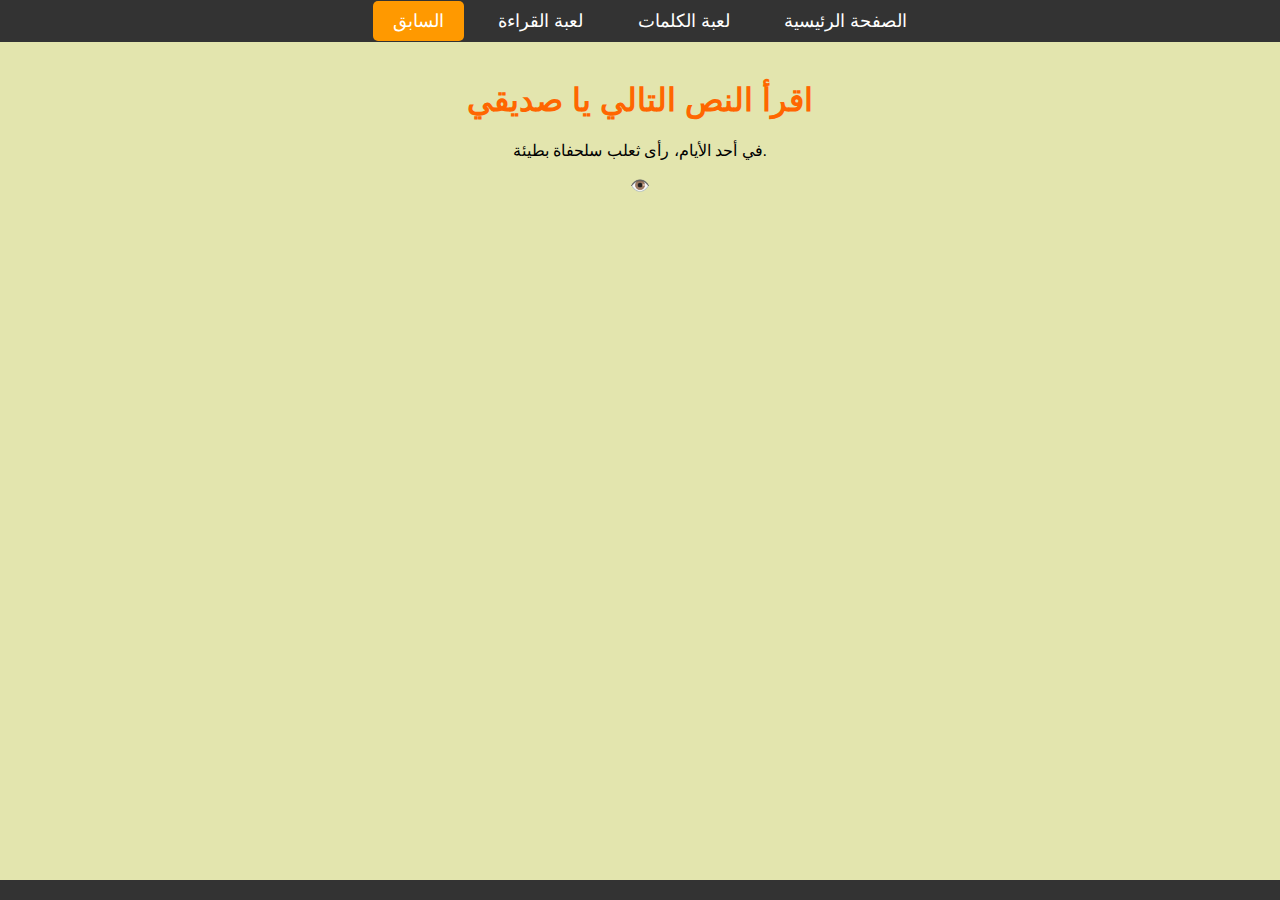
<file: reading-game.html>
<!DOCTYPE html>
<html lang="ar">
<head>
    <meta charset="UTF-8">
    <meta name="viewport" content="width=device-width, initial-scale=1.0">
    <title>Reading Game</title>
    <link rel="stylesheet" href="styles.css">
</head>
<body class="reading-game">
    <header>
        <nav class="navbar">
            <a href="index.html" class="nav-link">الصفحة الرئيسية</a>
            <a href="words-game.html" class="nav-link">لعبة الكلمات</a>
            <a href="reading-game.html" class="nav-link">لعبة القراءة</a>
            <a href="javascript:void(0);" class="nav-link prev-btn" onclick="history.back()">السابق</a>
        </nav>
    </header>
    <h1>اقرأ النص التالي يا صديقي</h1>
    <p class="reading-text">في أحد الأيام، رأى ثعلب سلحفاة بطيئة.</p>
    <p class="reading-text">ضحك عليها الأرنب، وقال لها: ما أبطأك يا سلحفاة!</p>
    <p class="reading-text">غضبت السلحفاة وقالت: أنت مغرور يا أرنوب.</p>
    <p class="eye-tracking-info">👁️</p>
    <script src="script.js"></script>
    <footer>
        <nav class="navbar">
            <a href="index.html" class="nav-link">الصفحة الرئيسية</a>
            <a href="word-selection-game.html" class="nav-link">لعبة الكلمات</a>
            <a href="reading-game.html" class="nav-link">لعبة القراءة</a>
            <a href="javascript:void(0);" class="nav-link prev-btn" onclick="history.back()">السابق</a>
        </nav>
    </footer>
</body>
</html>
</file>
<file: styles.css>
body {
    font-family: Arial, sans-serif;
    text-align: center;
    background-color: #e3e5ae;
    margin: 0;
    padding-top: 60px; /* Add padding to the top to prevent the header from overlapping content */
}

h1 {
    color: #ff6600;
    animation: bounce 1s infinite;
}

.menu a {
    display: block;
    padding: 10px;
    margin: 10px;
    background: #ffcc00;
    text-decoration: none;
    border-radius: 10px;
    font-size: 20px;
}

.menu a:hover {
    background: #ff9900;
}

.tree {
    position: relative; /* Allows absolute positioning inside */
    width: 400px; /* Adjust to match your image */
    height: 500px; /* Adjust to match your image */
    background-image: url('tree.png'); /* Your tree image */
    background-size: contain;
    background-repeat: no-repeat;
    margin: auto;
}

.word {
    padding: 15px;
    margin: 5px;
    background-color: lightblue;
    border: none;
    border-radius: 10px;
    font-size: 18px;
    cursor: pointer;
    transition: 0.3s;
}

.word:hover {
    background-color: deepskyblue;
}

@keyframes bounce {
    0%, 100% { transform: translateY(0); }
    50% { transform: translateY(-10px); }
}

.word {
    background-image: url('apple.png'); /* Use an apple-shaped image */
    background-size: contain;
    background-repeat: no-repeat;
    background-position: center;
    width: 100px;  /* Adjust based on apple size */
    height: 100px;
    border: none;
    background-color: transparent; /* Removes button color */
    box-shadow: none; /* Removes button shadow */
    outline: none; /* Removes focus outline */
    cursor: pointer;
    font-size: 18px;
    font-weight: bold;
    color: white;
    text-align: center;
    line-height: 100px; /* Centers text inside */
}

.word-selection-game{
    background-image: url('tree2.jpg'); /* Replace with your image path */
    background-size: cover; /* Ensures it covers the whole screen */
    background-position: center;
    background-repeat: no-repeat;
}

.white{
    color: rgb(47, 50, 53);
}

/* Navigation bar styles for header and footer */
.navbar {
    background-color: #333;
    padding: 10px;
    text-align: center;
    position: fixed;
    width: 100%;
    top: 0;
    left: 0;
    z-index: 100;
}

.navbar a {
    color: white;
    padding: 10px 20px;
    text-decoration: none;
    font-size: 18px;
    margin: 5px;
    border-radius: 5px;
}

.navbar a:hover {
    background-color: #ff6600;
}

.navbar a.prev-btn {
    background-color: #ff9900;
}

.navbar a.prev-btn:hover {
    background-color: #cc7a00;
}

/* Footer position and styles */
footer {
    position: fixed;
    width: 100%;
    bottom: 0;
    background-color: #333;
    padding: 10px;
    text-align: center;
}

reading-text{
    size: 100px !important;
}
</file>
